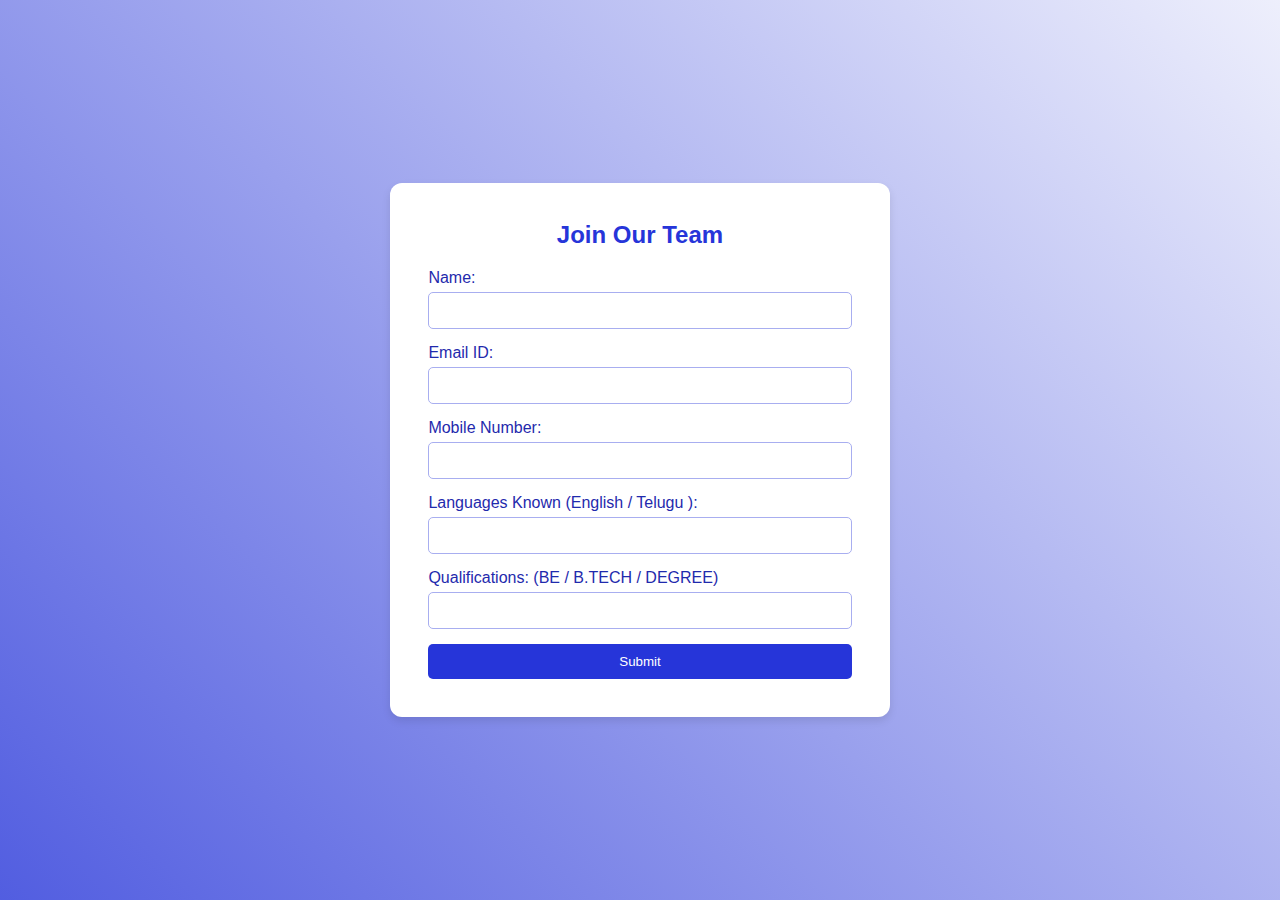
<file: Careers.html>
<!DOCTYPE html>
<html lang="en">
<head>
    <meta charset="UTF-8">
    <meta name="viewport" content="width=device-width, initial-scale=1.0">
    <title>Career Page Form</title>
    <link rel="stylesheet" href="carrer.css">
</head>
<body>
    <div class="container">
        <h2>Join Our Team</h2>
        <form action="https://formcarry.com/s/4X5FsDjGrqo" method="post">
            <div class="form-group">
                <label for="name">Name:</label>
                <input type="text" id="name" name="name" required>
            </div>
            <div class="form-group">
                <label for="email">Email ID:</label>
                <input type="email" id="email" name="email" required>
            </div>
            <div class="form-group">
                <label for="mobile">Mobile Number:</label>
                <input type="tel" id="mobile" name="mobile" required>
            </div>
            <div class="form-group">
                <label for="languages">Languages Known (English / Telugu ): </label>
                <input type="text" id="languages" name="languages" required>
            </div>
            <div class="form-group">
                <label for="qualifications">Qualifications: (BE / B.TECH / DEGREE)</label>
                <input type="text" id="qualifications" name="qualifications" required>
            </div>
            <button type="submit">Submit</button> <br> 
            
        </form>
    </div>
</body>
</html>
</file>
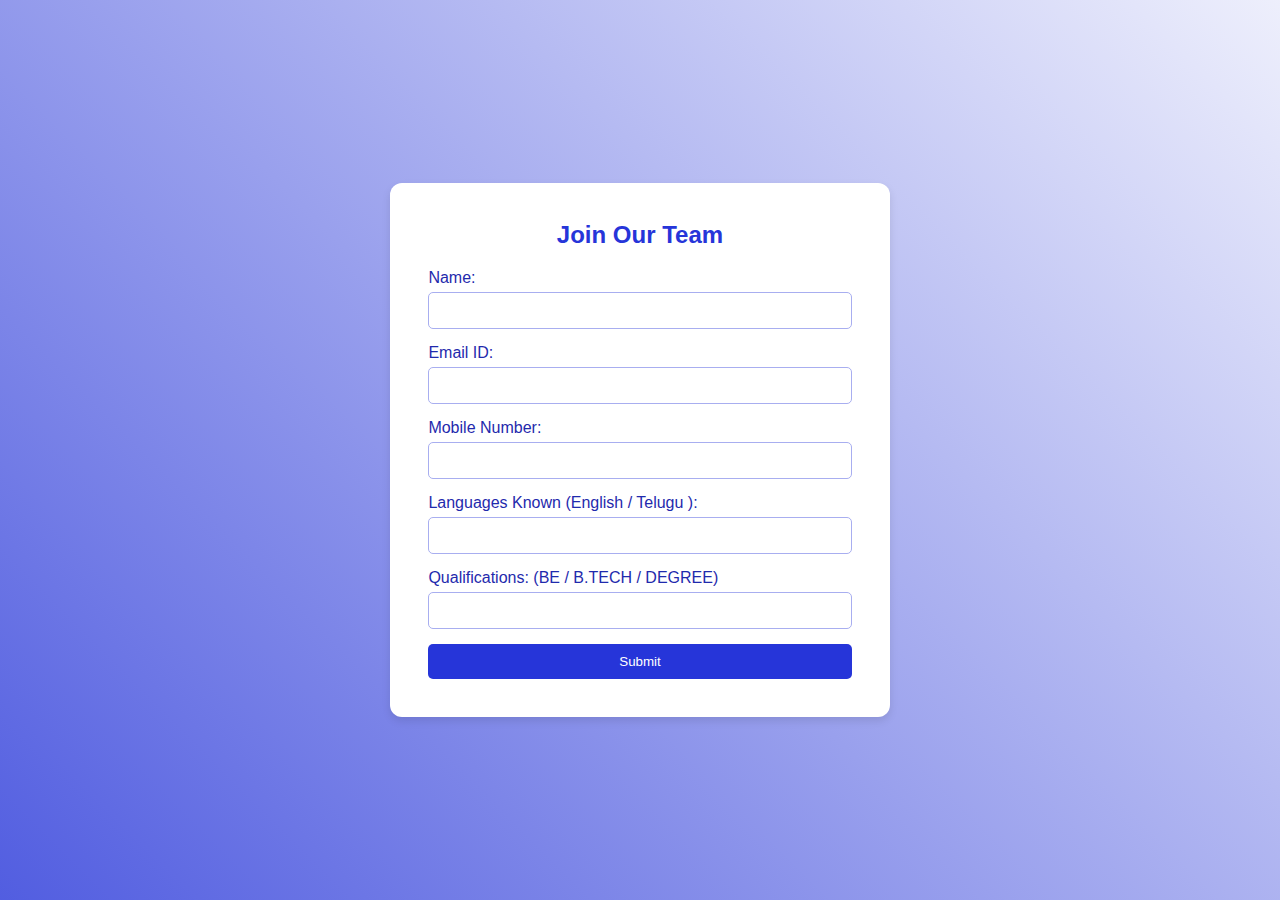
<file: Carrer.html>
<!DOCTYPE html>
<html lang="en">
<head>
    <meta charset="UTF-8">
    <meta name="viewport" content="width=device-width, initial-scale=1.0">
    <title>Career Page Form</title>
    <link rel="stylesheet" href="carrer.css">
</head>
<body>
    <div class="container">
        <h2>Join Our Team</h2>
        <form action="https://formcarry.com/s/4X5FsDjGrqo" method="post">
            <div class="form-group">
                <label for="name">Name:</label>
                <input type="text" id="name" name="name" required>
            </div>
            <div class="form-group">
                <label for="email">Email ID:</label>
                <input type="email" id="email" name="email" required>
            </div>
            <div class="form-group">
                <label for="mobile">Mobile Number:</label>
                <input type="tel" id="mobile" name="mobile" required>
            </div>
            <div class="form-group">
                <label for="languages">Languages Known (English / Telugu ): </label>
                <input type="text" id="languages" name="languages" required>
            </div>
            <div class="form-group">
                <label for="qualifications">Qualifications: (BE / B.TECH / DEGREE)</label>
                <input type="text" id="qualifications" name="qualifications" required>
            </div>
            <button type="submit">Submit</button>
        </form>
    </div>
</body>
</html>
</file>
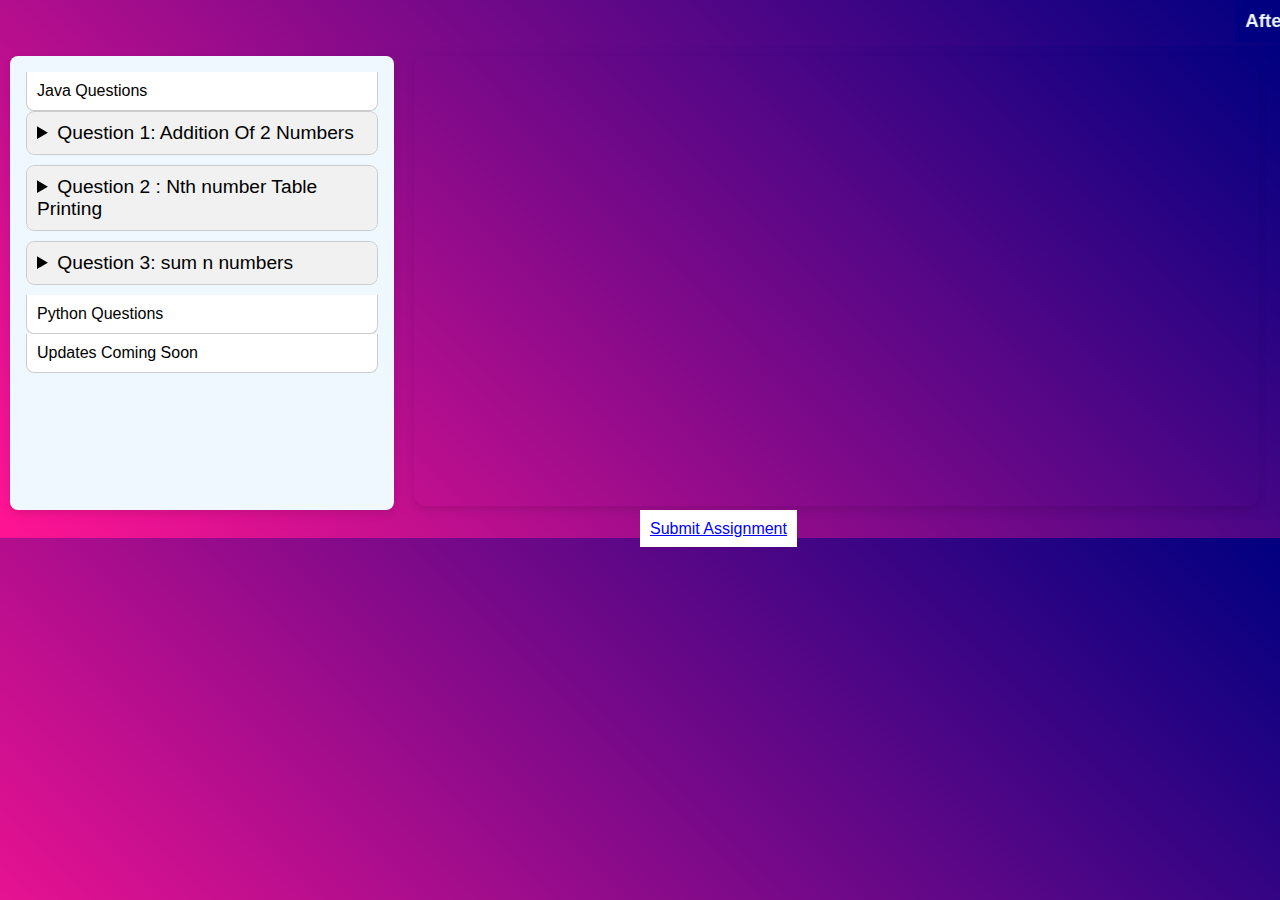
<file: code.html>
<!DOCTYPE html>
<html lang="en">
<head>
    <meta charset="UTF-8">
    <meta name="viewport" content="width=device-width, initial-scale=1.0">
    <title>Coding Practice Site</title>
    <style>
        *{
            margin: 0;
            padding: 0;
            font-family: 'Franklin Gothic Medium', 'Arial Narrow', Arial, sans-serif;
            box-sizing: border-box;
        }
        body {
            
            background: linear-gradient(45deg, deeppink, navy);
        }
        h3{
            padding: 10px;
            color: aliceblue;
            background: linear-gradient(45deg, navy, navy);
        }
        .container{
            width: 100%;
            height: auto;
            display: flex;
            background: linear-gradient(45deg, deeppink, navy);
        }
        .accordion{
            margin: 10px;
            border-radius: 8px;
            width: 30%;
            background-color: aliceblue;
            padding: 16px;
            box-shadow: 0 4px 8px rgba(0, 0, 0, 0.1);
        }
        .accordion details {
            margin-bottom: 10px;
            border-radius: 8px;
            overflow: hidden;
        }
        .accordion summary {
            cursor: pointer;
            padding: 10px;
            font-size: 1.2em;
            background-color: #f1f1f1;
            border: 1px solid #ccc;
            border-radius: 8px;
        }
        .accordion summary:hover {
            background-color: #e1e1e1;
        }
        .accordion summary::-webkit-details-marker {
            display: none;
        }
        .accordion details[open] summary {
            border-bottom-left-radius: 0;
            border-bottom-right-radius: 0;
        }
        .accordion p {
            padding: 10px;
            margin: 0;
            background-color: white;
            border: 1px solid #ccc;
            border-top: none;
            border-bottom-left-radius: 8px;
            border-bottom-right-radius: 8px;
        }
        .compiler{
            width: 66%;
            height: auto;
        }
        iframe{
            margin: 10px;
            border-radius: 12px;
            box-shadow: 0 4px 8px rgba(0, 0, 0, 0.1);
        }
        a{
           width: 10rem;
           padding: 10px;
           height: 10vh;
           background-color: white;
           color: blue;
           text-align: none;
           position: relative;
          top: 10%;
           left: 50%;
        }
        a:hover {
            background-color: darkblue;
        }
    </style>
</head>
<body>
    <marquee><h3>After completion of your assignment take a screenshot of code + input + output and click the submit button. You will be redirected to a Google form where you can submit.</h3>
    </marquee>
    <div class="container">
        <div class="accordion">
            <p>Java Questions </p>
            <details>
                <summary>Question 1: Addition Of 2 Numbers</summary>
                <p><strong>Description:</strong> Take 2 inputs from the user and perform the addition.</p>
                <p><strong>Input:</strong><br>10<br>20</p>
                <p><strong>Output:</strong><br>30</p>
            </details>
            <details>
                <summary>Question 2 : Nth number Table Printing </summary>
                <p><strong>Description:</strong> Take 1 input from the user and perform the Multiplication Table.</p>
                <p><strong>Input:</strong><br>5</p>
                <p><strong>Output:</strong><br>5*1=5 <br>5*2=10 <br>..<br>5*10=50</p>
                </details>
            <details>
                <summary>Question 3: sum n numbers </summary>
                <p><strong>Description:</strong> Take 1 input from the user and perform the Sumation.</p>
                <p><strong>Input:</strong><br>630230</p>
                <p><strong>Output:</strong><br>15<br>Explanation : 6+3+0+2+3+0 = 15</p>
                
            </details>
            <p>Python Questions</p>
           <p>Updates Coming Soon</p>
        </div>
        <div class="compiler">
            <iframe
                frameBorder="0"
                height="450px"  
                src="https://onecompiler.com/embed/" 
                width="100%"
            ></iframe>
        </div>
    </div>
    <a href="https://forms.gle/4RLCh29adoh1zRs27">Submit Assignment</a>
</body>
</html>
</file>
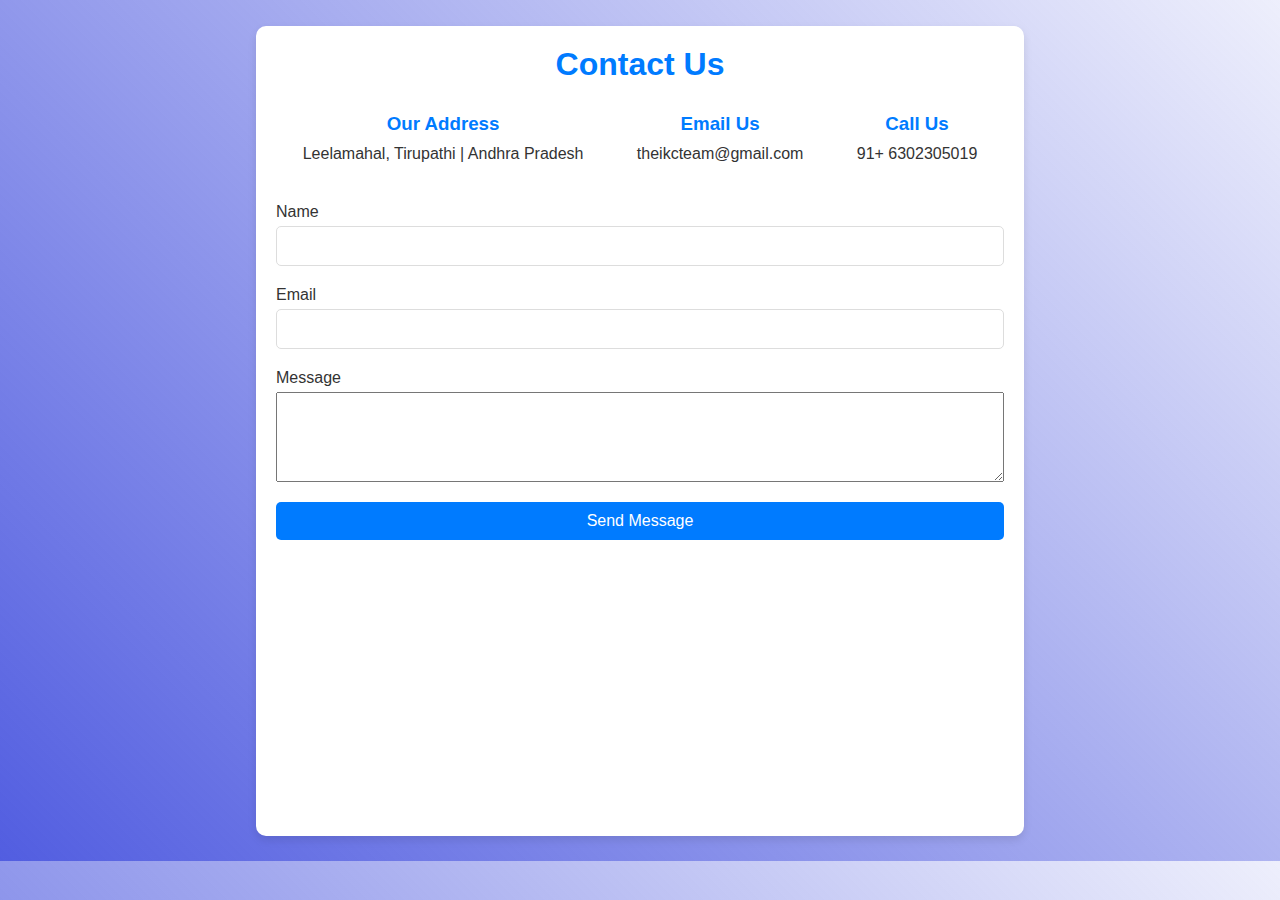
<file: ContactUs.html>
<!DOCTYPE html>
<html lang="en">
<head>
    <meta charset="UTF-8">
    <meta name="viewport" content="width=device-width, initial-scale=1.0">
    <title>Contact Us</title>
    <link rel="stylesheet" href="contact.css">
</head>
<body>
    <div class="contact-container">
        <h1>Contact Us</h1>
        <div class="contact-info">
            <div class="info-item">
                <h3>Our Address</h3>
                <p>Leelamahal, Tirupathi | Andhra Pradesh</p>
            </div>
            <div class="info-item">
                <h3>Email Us</h3>
                <p>theikcteam@gmail.com</p>
            </div>
            <div class="info-item">
                <h3>Call Us</h3>
                <p>91+ 6302305019</p>
            </div>
        </div>
        <form class="contact-form" action="https://formcarry.com/s/7teKrf9c9sP" method="post">
            <div class="form-group">
                <label for="name">Name</label>
                <input type="text" id="name" name="name" required>
            </div>
            <div class="form-group">
                <label for="email">Email</label>
                <input type="email" id="email" name="email" required>
            </div>
            <div class="form-group">
                <label for="message">Message</label>
                <textarea id="message" name="message" rows="5" required></textarea>
            </div>
            <button type="submit">Send Message</button>
        </form>
    </div>
</body>
</html>
</file>
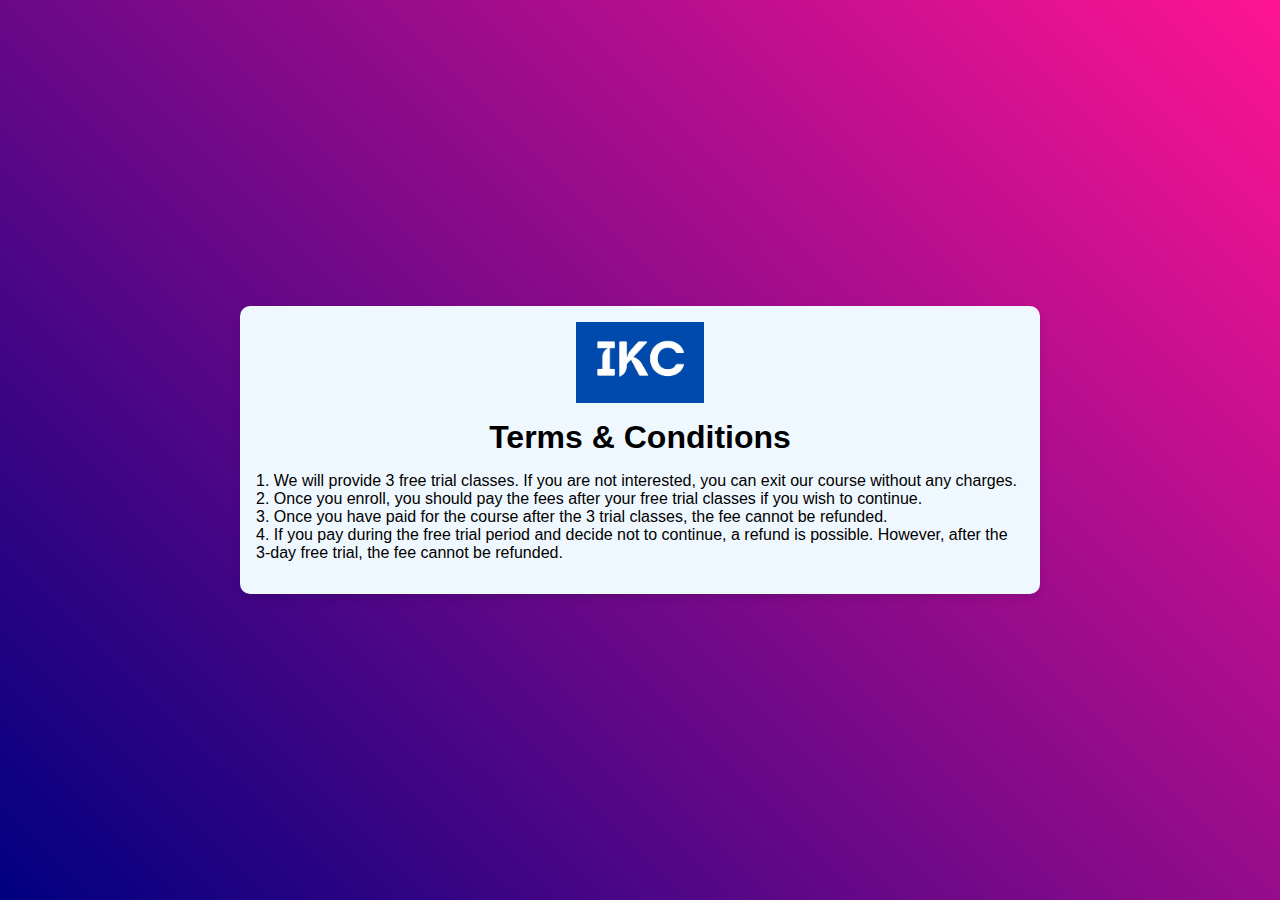
<file: terms&conditions.html>
<!DOCTYPE html>
<html lang="en">
<head>
    <meta charset="UTF-8">
    <meta name="viewport" content="width=device-width, initial-scale=1.0">
    <title>Terms and Conditions</title>
</head>
<style>
    * {
    margin: 0;
    padding: 0;
    font-family: 'Franklin Gothic Medium', 'Arial Narrow', Arial, sans-serif;
    box-sizing: border-box;
}

.container {
    width: 100%;
    height: 100vh;
    background: linear-gradient(45deg, navy, deeppink);
    display: flex;
    align-items: center;
    justify-content: center;
}

.sub-container {
    width: 90%;
    max-width: 800px;
    background-color: aliceblue;
    border-radius: 10px;
    padding: 16px;
    box-shadow: 0 4px 8px rgba(0, 0, 0, 0.1);
}

.content {
    text-align: center;
}

img {
    width: 8rem;
    max-width: 100%;
    height: auto;
    display: block;
    margin: 0 auto;
}

h1 {
    margin: 16px 0;
}

p {
    margin: 16px 0;
    text-align: left;
}

@media (max-width: 600px) {
    .sub-container {
        width: 95%;
        padding: 8px;
    }

    h1 {
        font-size: 1.5rem;
    }

    p {
        font-size: 1rem;
    }
}

</style>
<body>
    <div class="container">
        <div class="sub-container">
            <div class="content">
                <!-- Image -->
                <img src="logo.png" alt="Logo">

                <h1>Terms & Conditions</h1>
            </div>
            <p>
                1. We will provide 3 free trial classes. If you are not interested, you can exit our course without any charges.<br>
                2. Once you enroll, you should pay the fees after your free trial classes if you wish to continue.<br>
                3. Once you have paid for the course after the 3 trial classes, the fee cannot be refunded.<br>
                4. If you pay during the free trial period and decide not to continue, a refund is possible. However, after the 3-day free trial, the fee cannot be refunded.<br>
            </p>
        </div>
    </div>
</body>
</html>
</file>
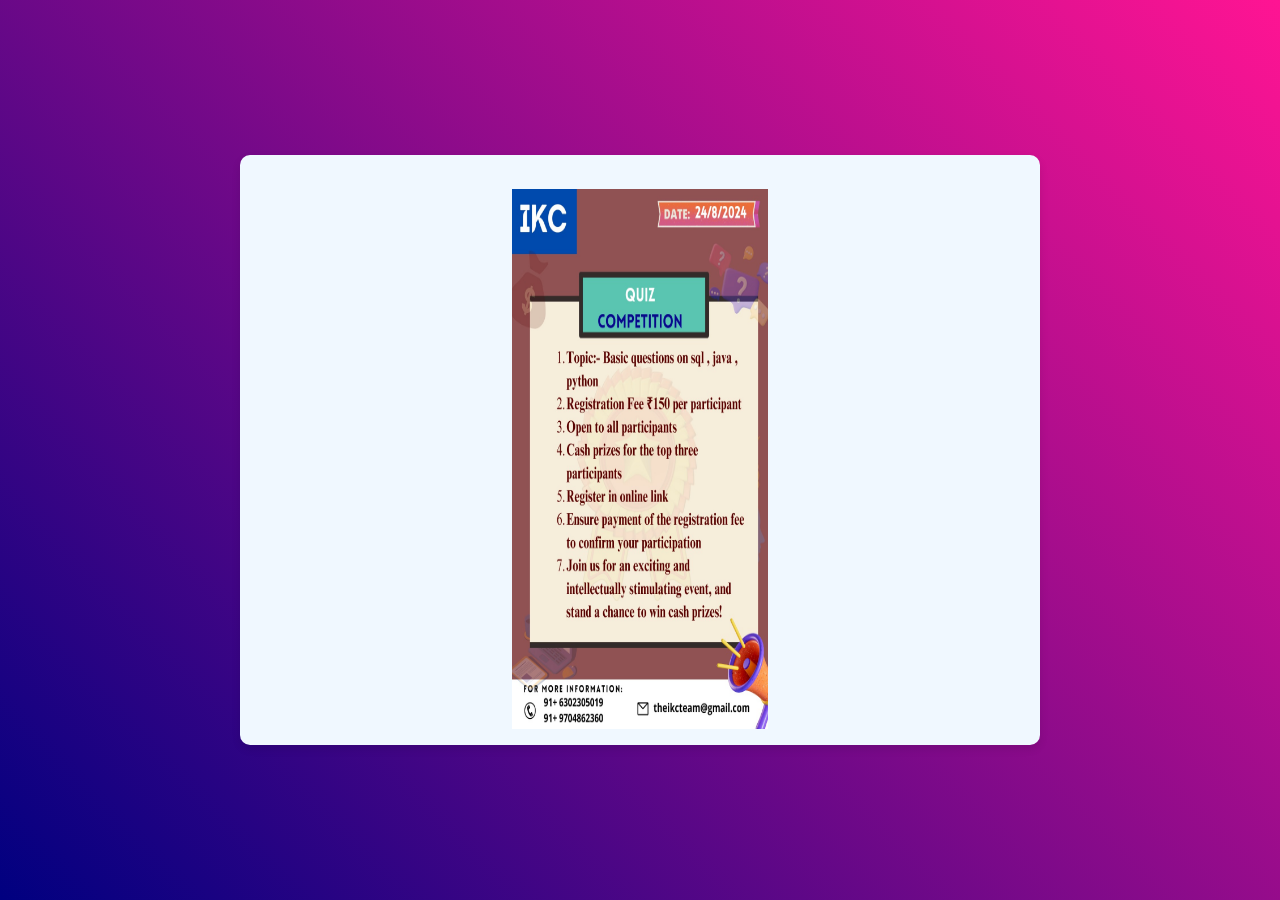
<file: workshop.html>
<!DOCTYPE html>
<html lang="en">
<head>
    <meta charset="UTF-8">
    <meta name="viewport" content="width=device-width, initial-scale=1.0">
    <title>IKC | Workshop</title>
</head>
<style>
    * {
    margin: 0;
    padding: 0;
    font-family: 'Franklin Gothic Medium', 'Arial Narrow', Arial, sans-serif;
    box-sizing: border-box;
}

.container {
    width: 100%;
    height: 100vh;
    background: linear-gradient(45deg, navy, deeppink);
    display: flex;
    align-items: center;
    justify-content: center;
}

.sub-container {
    width: 90%;
    max-width: 800px;
    background-color: aliceblue;
    border-radius: 10px;
    padding: 16px;
    box-shadow: 0 4px 8px rgba(0, 0, 0, 0.1);
}

.content {
    text-align: center;
}

img {
    width: 8rem;
    max-width: 100%;
    height: auto;
    display: block;
    margin: 0 auto;
}

h1 {
    margin: 16px 0;
}

p {
    margin: 16px 0;
    text-align: left;
}
.c1{
width: 16rem;
height: 60vh;
}

@media (max-width: 600px) {
    .sub-container {
        width: 95%;
        padding: 8px;
    }

    h1 {
        font-size: 1.5rem;
    }

    p {
        font-size: 1rem;
    }
}

</style>
<body>
    <div class="container">
        <div class="sub-container">
            <div class="content">
                <!-- Image -->
                <!-- <img src="logo.png" alt="Logo"> -->
                <br>
                <img src="Competion.jpg" alt="" class="c1">
            </div>
           
        </div>
    </div>
</body>
</html>
</file>
<file: carrer.css>
* {
    margin: 0;
    padding: 0;
    font-family: 'Franklin Gothic Medium', 'Arial Narrow', Arial, sans-serif;
    box-sizing: border-box;
}

body {
    width: 100%;
    height: 100vh;
    background: linear-gradient(45deg, hsl(235, 70%, 60%), hsla(235, 70%, 60%, 0.1));
    display: flex;
    justify-content: center;
    align-items: center;
}

.container {
    width: 80%;
    max-width: 500px;
    background-color: white;
    border-radius: 12px;
    padding: 3%;
    box-shadow: 0 4px 8px rgba(0, 0, 0, 0.1);
    text-align: center;
}

h2 {
    margin-bottom: 20px;
    color: hsl(235, 70%, 50%);
}

.form-group {
    margin-bottom: 15px;
    text-align: left;
}

label {
    display: block;
    margin-bottom: 5px;
    color: hsl(235, 70%, 40%);
}

input {
    width: 100%;
    padding: 10px;
    border: 1px solid hsl(235, 70%, 80%);
    border-radius: 5px;
    box-sizing: border-box;
}

button {
    width: 100%;
    padding: 10px;
    background-color: hsl(235, 70%, 50%);
    color: white;
    border: none;
    border-radius: 5px;
    cursor: pointer;
    transition: background-color 0.3s;
}

button:hover {
    background-color: hsl(235, 70%, 40%);
}

@media (min-width: 768px) {
    .container {
        width: 50%;
    }
}
</file>
<file: contact.css>
* {
    margin: 0;
    padding: 0;
    box-sizing: border-box;
    font-family:'Franklin Gothic Medium', 'Arial Narrow', Arial, sans-serif;
}

body {
    margin: 0;
    padding: 0;
    background: linear-gradient(45deg, hsl(235, 70%, 60%), hsla(235, 70%, 60%, 0.1));
    color: #333;
    display: flex;
    justify-content: center;
    align-items: center;
    height:auto;
}

.contact-container {
    max-width: 800px;
    width: 60%;
    margin: 2%;
    height: 90vh;
    padding: 20px;
    background-color: #fff;
    box-shadow: 0 4px 8px rgba(0, 0, 0, 0.1);
    border-radius: 10px;
}

h1 {
    text-align: center;
    color: #007BFF;
    margin-bottom: 20px;
}

.contact-info {
    display: flex;
    justify-content: space-around;
    flex-wrap: wrap;
    margin-bottom: 30px;
}

.info-item {
    text-align: center;
    margin: 10px 0;
}

.info-item h3 {
    margin-bottom: 10px;
    color: #007BFF;
}

.contact-form {
    display: flex;
    flex-direction: column;
    gap: 20px;
}

.form-group {
    display: flex;
    flex-direction: column;
}

label {
    margin-bottom: 5px;
    color: #333;
}

input {
    padding: 10px;
    border: 1px solid #ddd;
    border-radius: 5px;
    font-size: 16px;
}
textarea{
    height: 10vh;
}
button {
    padding: 10px 20px;
    border: none;
    background-color: #007BFF;
    color: white;
    font-size: 16px;
    cursor: pointer;
    border-radius: 5px;
    transition: background-color 0.3s;
}

button:hover {
    background-color: #0056b3;
}

@media (max-width: 600px) {
    .contact-info {
        flex-direction: column;
        gap: 20px;
    }
}
</file>
